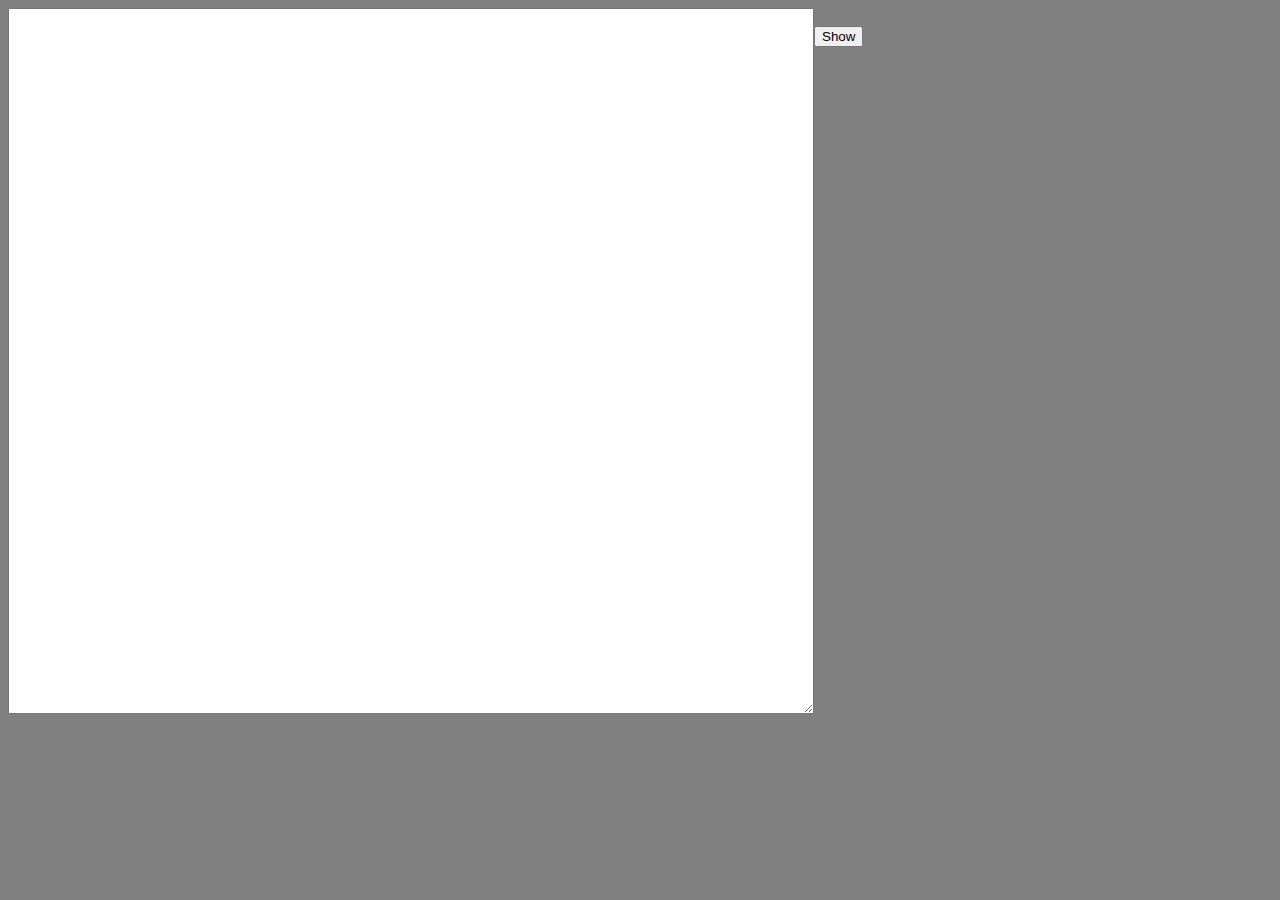
<file: arrayEditor/index.htm>
<!DOCTYPE html>
<html>
    <head>
        <script type="text/javascript" src="shower.js"></script>
    </head>
    <body style="background-color: gray;">
        <textarea id="ta"></textarea>
        <br>
        <button id="button" type="submit" name="button" value="enter" onclick="show();">Show</button>

        <div id="builder" style="float: left;">


        </div>
        
        

    </body>
</html>
<style>
textarea {
    width: 800px;
    height: 700px;
    float: left;
}

</style>
</file>
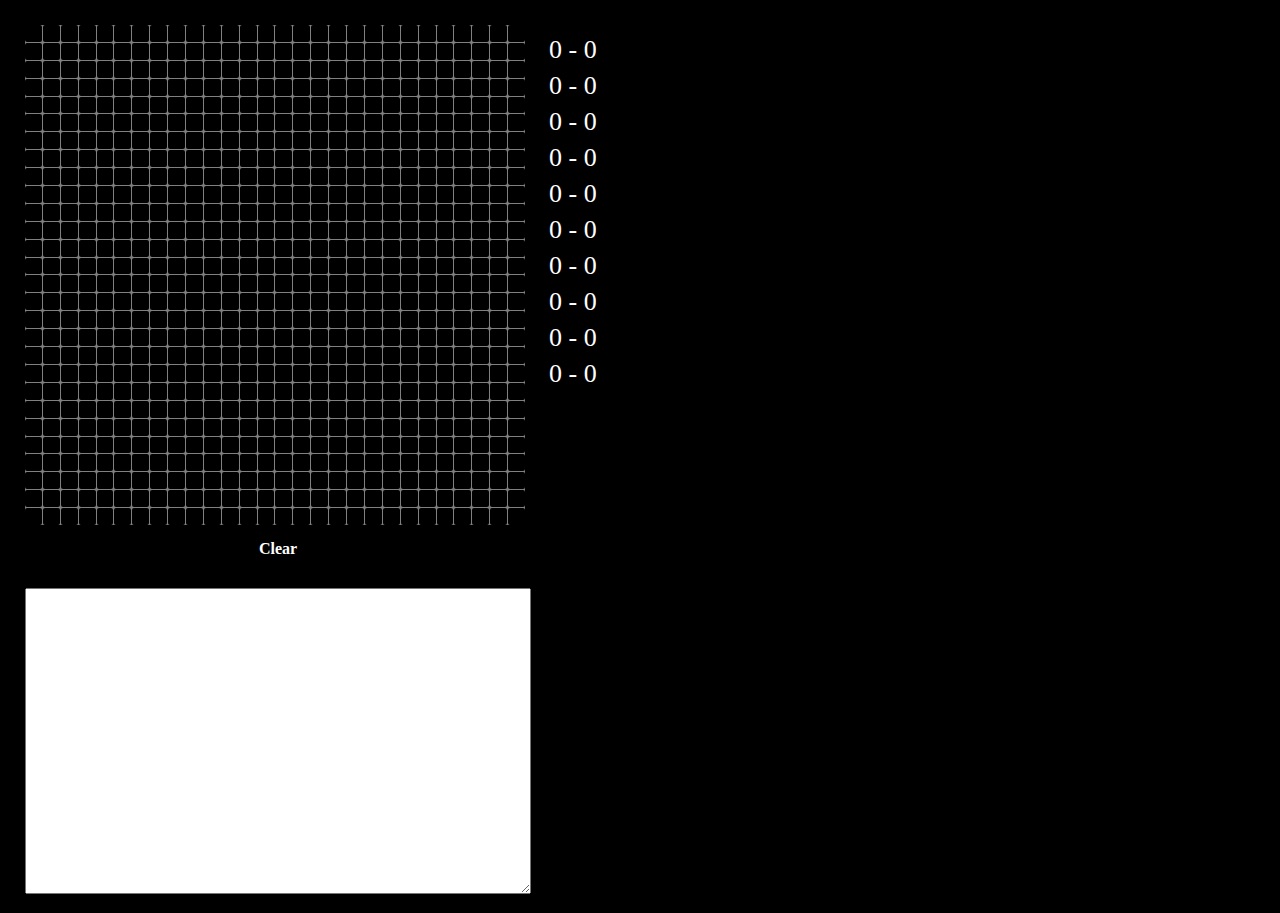
<file: WebInterface/index.htm>
<!DOCTYPE html>
<html>
    <head>
        <title>Digit Neural Network</title>
        <link rel="stylesheet" href="css/main.css">
        <script src="js/networkData.js"></script>
        <script src="js/network.js"></script>
    </head>
    <body>
        <div class="class-drawing">
            <div class="class-drawing-container"></div>
            <div class="class-drawing-clear">
                <text class="class-drawing-clear-text">Clear</text>
            </div>
            <textarea class="class-drawing-float-result"></textarea>
        </div>
        <table class="class-result-table">

        </table>
    </body>
    <script src="js/drawing.js"></script>
</html>
</file>
<file: WebInterface/css/main.css>
body {
    margin: 0;
    padding: 10px;
    background-color: black;
}
.class-drawing-container {
    --size: 4;
    width: 500px;
    height: 500px;
    gap: 1px;
    display: grid;
    border-radius: 5px;
    grid-template-columns: repeat(var(--size), 1fr);
    grid-template-rows: repeat(var(--size), 1fr);
    background-color: gray;
}
.class-drawing {
    background-color: black;
    border-radius: 5px;
    padding: 15px;
    text-align: center;
    display: inline-block;
    float: left;
}
.class-drawing-clear {
    margin-top: 5px;
    background-color: black;
    padding: 10px;
    margin-bottom: 20px;
}
.class-drawing-clear:hover {
    background-color: gray;
    cursor: pointer;
}
.class-drawing-clear-text {
    color: white;
    font-weight: bold;
}

.pixel{
    background-color: black;
    border-radius: 2px;
}
.class-drawing-float-result {
    width: 500px;
    height: 300px;
}
.class-result-table {
    float: left;
    color: white;
    margin-top: 20px;
    font-size: 26px;
}
</file>
